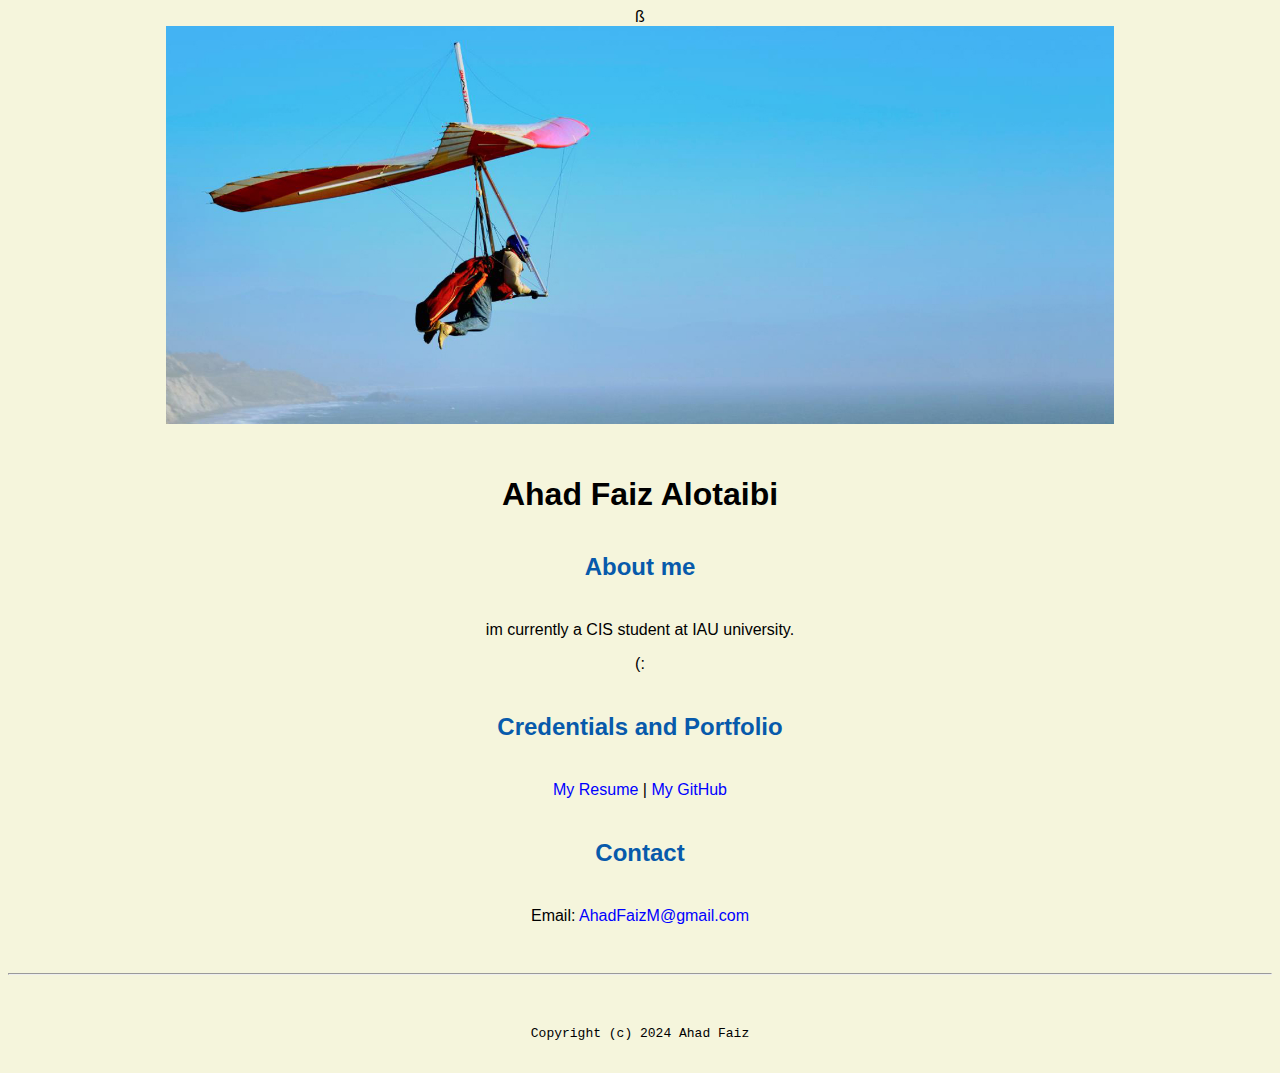
<file: index.html>
<!doctype html>

<!-- this is a comment for human! -->

<html lang="en">

  <header>ß
<title>Ahad faiz</title>
<link rel="stylesheet" href="css/master.css">
<link rel="faviconIcon" href="favicon.ico" type="image/x-icon">
<link rel="shortcut" href="faviconIcon"type="image/x-icon">
<meta name="vieport" content="width-device-width,initial-scale=1, shrink-to-fit=no">

<meta name="name" content="Ahad Faiz" >
<meta name ="robots" content="noindex, nofollow">
 </header>

  <body>
    <img src="images/banner.jpg" width="75%" alt="banner">
    <h1>Ahad Faiz Alotaibi </h1>
    <h2> About me </h2>
    <p> </p>
    <p> im currently a CIS student    at IAU university.</p>
    <p> (:</p>
  <h2>  Credentials and Portfolio </h2>
  <p><a href="resume.html"> My Resume</a> | <a href="https://github.com/ahadfaiz2">My GitHub</a> </p>

  <h2>  Contact</h2>
  <p>Email: <a href="mailto:AhadFaizM@gmail.com">AhadFaizM@gmail.com</a></p>

  </body>

  <footer>
<hr>
<code>Copyright (c) 2024 Ahad Faiz </code>
  </footer>

</html>
</file>
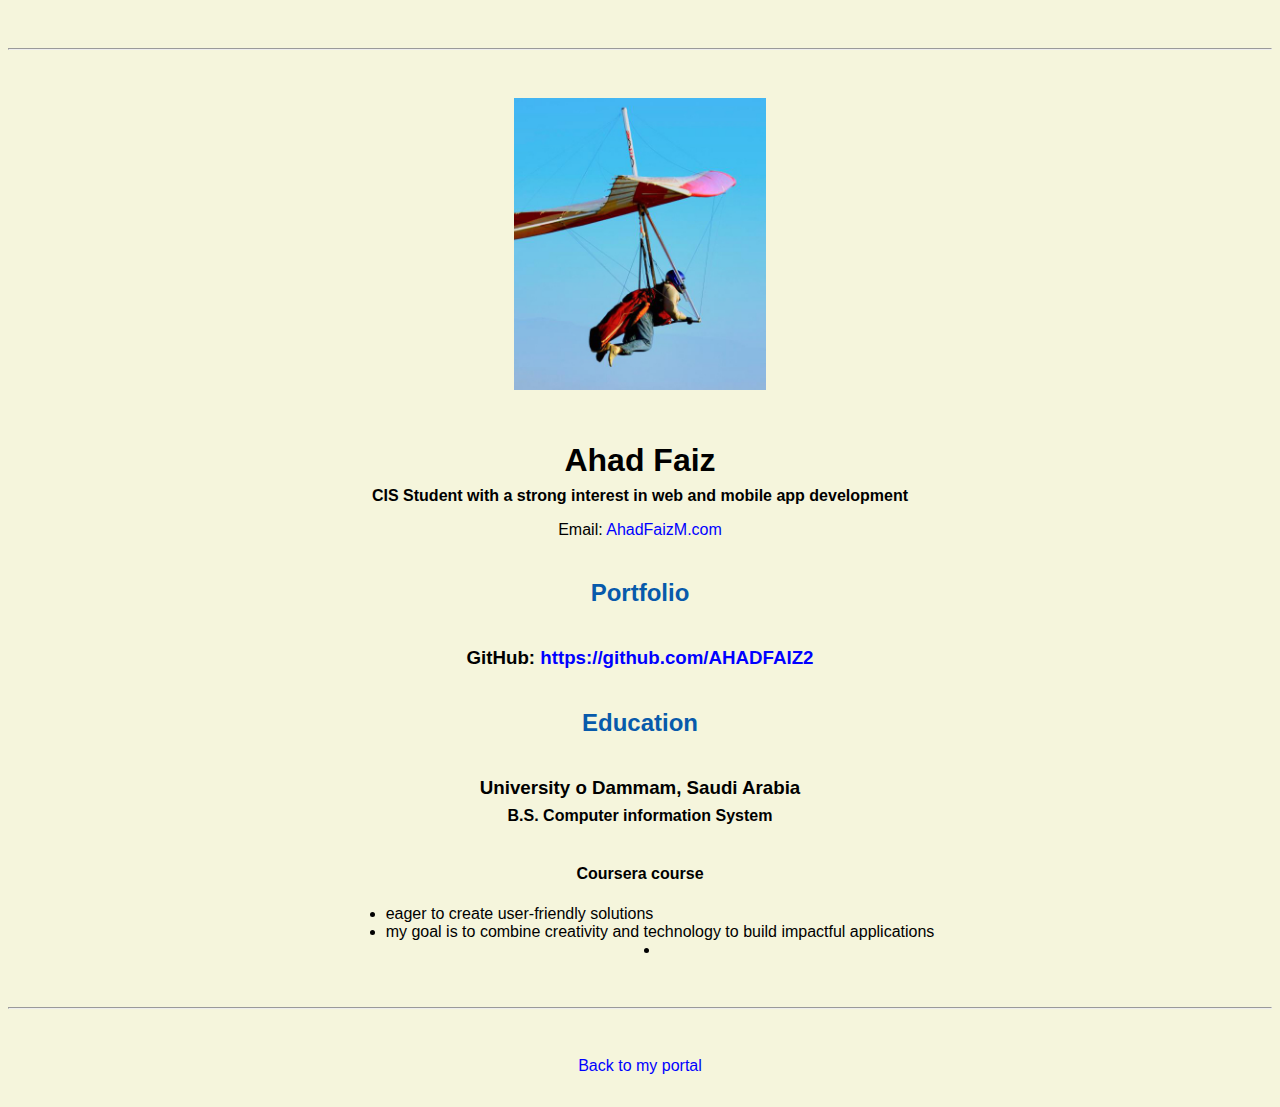
<file: resume.html>
<!doctype html>

<!-- this is a comment for human! -->

<html lang="en">

  <header>
    <title>Ahad Faiz Resume</title>
    <link rel="stylesheet" href="css/master.css">
    <link rel="faviconIcon" href="favicon.ico" type="image/x-icon">
    <link rel="shortcut" href="faviconIcon"type="image/x-icon">
    <meta name="vieport" content="width-device-width,initial-scale=1, shrink-to-fit=no">

    <meta name="name" content="Ahad Faiz" >
    <meta name ="robots" content="noindex, nofollow">
  </header>

  <body>
    <hr>

    <img src="images/headshot.jpg" alt="Ahad Faiz headshot" width="20%">

    <h1>Ahad Faiz</h1>
    <h4>CIS Student with a strong interest in web and mobile app development </h4>

    <p>Email: <a href="mailto:AhadFaizM@gmail.com" target="_blank">AhadFaizM.com</a></p>
    <!-- don't post physical address, personal phone number or other personal information on the web! -->

    <h2>Portfolio</h2>
      <h3>GitHub: <a href="https://github.com/AHADFAIZ2" target="_blank">https://github.com/AHADFAIZ2</a></h3>

    <h2>Education</h2>

    <h3>University o Dammam, Saudi Arabia</h3>
    <h4>B.S. Computer information System</h4>

    <h2></h2>

    <h3> </h3>
    <h4>Coursera course</h4>
    <h5> </h5>
      <ul>
        <li>eager to create user-friendly solutions </li>
        <li>my goal is to combine creativity and technology to build impactful applications</li>
      </ul>

      <ul>
        <li></li>

      </ul>
  </body>

  <footer>
  <hr>
  <p><a href="index.html">Back to my portal</a><p>
  </footer>

</html>
</file>
<file: css/master.css>
/* Cascading stylesheet for the website */

/* Text inside these asterisks and slashes are comments for human */

  a {
  color:blue;  /* set the text color to blue here */
    text-decoration: none; /* This means we do not want hyperlinks to be underlined */
  }

  a:hover {
  color:red;  /* set the text color to red here */
    text-decoration: none; /* This means we do not want hyperlinks to be underlined */
  }

  body {
  background-color: beige;  /* set the background color here */
  color: black;  /* set the text color to black here */
  font-family: Arial, Helvetica, sans-serif; /* set the font here */
  text-align: center;   /* set the text alignment here */
   }

  footer {
    margin-top: 2rem;
    margin-bottom: 2rem;
  }

  h1 {
    margin-bottom: 0.5rem;
    margin-top: 3rem;
   }

  h2 {
  color: #075AAB; /* set the text color of to #075AAB here */
    /* set both the bottom margin and top margin to 2.5rem here */
    margin-bottom: 2.5rem;
    margin-top: 2.5rem;
   }

  h3 {
    margin-bottom: 0;
    margin-top: 2rem;
  }

  h4 {
    margin-bottom: 1rem;
    margin-top: 0.5rem;
  }

  h5 {
    margin-top: 0.5rem;
  }

  hr {
    margin-bottom: 3rem;
    margin-top: 3rem;
  }

  /* this controls how the bullet points in the resume page looks */
  ul {
    display: table;
    margin: 0 auto;
    text-align: left;
  }
</file>
